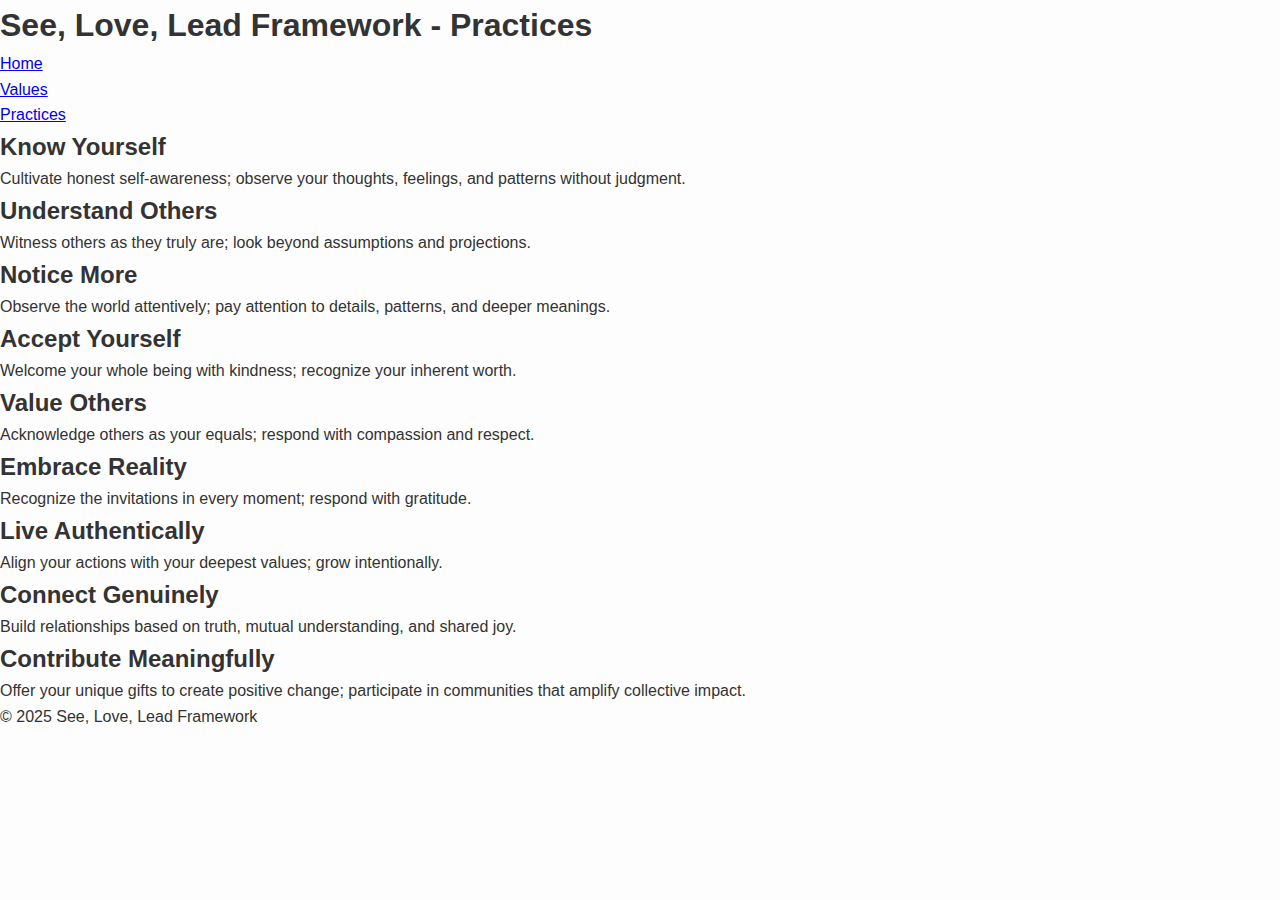
<file: practices.html>
<!DOCTYPE html>
<html lang="en">
<head>
  <meta charset="UTF-8" />
  <meta name="viewport" content="width=device-width, initial-scale=1.0" />
  <title>Practices - See, Love, Lead Framework</title>
  <link rel="stylesheet" href="style.css" />
</head>
<body>
  <header>
    <h1>See, Love, Lead Framework - Practices</h1>
    <nav>
      <ul>
        <li><a href="index.html">Home</a></li>
        <li><a href="values.html">Values</a></li>
        <li><a href="practices.html">Practices</a></li>
      </ul>
    </nav>
  </header>
  <main>
    <section id="know-yourself">
      <h2>Know Yourself</h2>
      <p>
        Cultivate honest self-awareness; observe your thoughts, feelings, and patterns without judgment.
      </p>
    </section>
    <section id="understand-others">
      <h2>Understand Others</h2>
      <p>
        Witness others as they truly are; look beyond assumptions and projections.
      </p>
    </section>
    <section id="notice-more">
      <h2>Notice More</h2>
      <p>
        Observe the world attentively; pay attention to details, patterns, and deeper meanings.
      </p>
    </section>
    <section id="accept-yourself">
      <h2>Accept Yourself</h2>
      <p>
        Welcome your whole being with kindness; recognize your inherent worth.
      </p>
    </section>
    <section id="value-others">
      <h2>Value Others</h2>
      <p>
        Acknowledge others as your equals; respond with compassion and respect.
      </p>
    </section>
    <section id="embrace-reality">
      <h2>Embrace Reality</h2>
      <p>
        Recognize the invitations in every moment; respond with gratitude.
      </p>
    </section>
    <section id="live-authentically">
      <h2>Live Authentically</h2>
      <p>
        Align your actions with your deepest values; grow intentionally.
      </p>
    </section>
    <section id="connect-genuinely">
      <h2>Connect Genuinely</h2>
      <p>
        Build relationships based on truth, mutual understanding, and shared joy.
      </p>
    </section>
    <section id="contribute-meaningfully">
      <h2>Contribute Meaningfully</h2>
      <p>
        Offer your unique gifts to create positive change; participate in communities that amplify collective impact.
      </p>
    </section>
  </main>
  <footer>
    <p>&copy; 2025 See, Love, Lead Framework</p>
  </footer>
</body>
</html>
</file>
<file: style.css>
/* Reset some defaults */
* {
  margin: 0;
  padding: 0;
  box-sizing: border-box;
}

body {
  font-family: "Helvetica Neue", Helvetica, Arial, sans-serif;
  line-height: 1.6;
  color: #333;
  background-color: #fdfdfd;
}

/* Navigation */
.site-header {
  background: #fff;
  border-bottom: 1px solid #eee;
  padding: 1rem 2rem;
  position: sticky;
  top: 0;
  z-index: 10;
}

.nav-links {
  list-style: none;
  display: flex;
  gap: 1.5rem;
}

.nav-links a {
  text-decoration: none;
  color: #333;
  transition: color 0.3s ease;
}

.nav-links a:hover,
.nav-links a.active {
  color: #0077cc;
}

/* Hero Section */
.hero {
  display: flex;
  align-items: center;
  justify-content: center;
  height: 80vh;
  background: linear-gradient(135deg, #0077cc 0%, #00cc99 100%);
  color: #fff;
  text-align: center;
  padding: 0 1rem;
}

.hero-content h1 {
  font-size: 3rem;
  margin-bottom: 0.5rem;
}

.hero-content p {
  font-size: 1.25rem;
  margin-bottom: 1rem;
}

.btn {
  background: #fff;
  color: #0077cc;
  padding: 0.75rem 1.5rem;
  border-radius: 25px;
  text-decoration: none;
  font-weight: bold;
  transition: background 0.3s ease;
}

.btn:hover {
  background: #f0f0f0;
}

/* Content Sections */
.content {
  padding: 2rem;
  max-width: 960px;
  margin: 0 auto;
}

/* Tabs (Framework Page) */
.tabs {
  margin-top: 2rem;
}

.tab-buttons {
  display: flex;
  gap: 1rem;
}

.tab-btn {
  flex: 1;
  padding: 0.75rem;
  background: #eee;
  border: none;
  cursor: pointer;
  transition: background 0.3s ease;
}

.tab-btn.active,
.tab-btn:hover {
  background: #ddd;
}

.tab-content {
  margin-top: 1.5rem;
}

.tab-pane {
  display: none;
  animation: fadeIn 0.5s ease-in-out;
}

.tab-pane.active {
  display: block;
}

@keyframes fadeIn {
  from { opacity: 0; }
  to { opacity: 1; }
}

/* Values Grid */
.values-grid {
  display: grid;
  grid-template-columns: repeat(auto-fit, minmax(250px, 1fr));
  gap: 1.5rem;
  margin-top: 2rem;
}

.card {
  background: #fff;
  border: 1px solid #eee;
  padding: 1.5rem;
  border-radius: 8px;
  transition: transform 0.3s ease, box-shadow 0.3s ease;
  cursor: pointer;
}

.card:hover {
  transform: translateY(-5px);
  box-shadow: 0 5px 15px rgba(0,0,0,0.1);
}

.card h3 {
  margin-bottom: 0.75rem;
}

/* Relationships Matrix */
.relationship-matrix {
  overflow-x: auto;
  margin-top: 2rem;
}

.relationship-matrix table {
  width: 100%;
  border-collapse: collapse;
  text-align: left;
}

.relationship-matrix th,
.relationship-matrix td {
  border: 1px solid #ddd;
  padding: 1rem;
  position: relative;
}

/* Tooltip for matrix cells */
.relationship-matrix td[data-tooltip]::after {
  content: attr(data-tooltip);
  position: absolute;
  left: 50%;
  bottom: -1.5rem;
  transform: translateX(-50%);
  background: #0077cc;
  color: #fff;
  padding: 0.5rem;
  border-radius: 4px;
  opacity: 0;
  pointer-events: none;
  white-space: nowrap;
  font-size: 0.8rem;
  transition: opacity 0.3s ease;
}

.relationship-matrix td[data-tooltip]:hover::after {
  opacity: 1;
}

/* Footer */
.site-footer {
  text-align: center;
  padding: 1rem;
  background: #f7f7f7;
  border-top: 1px solid #eee;
  margin-top: 2rem;
}
</file>
